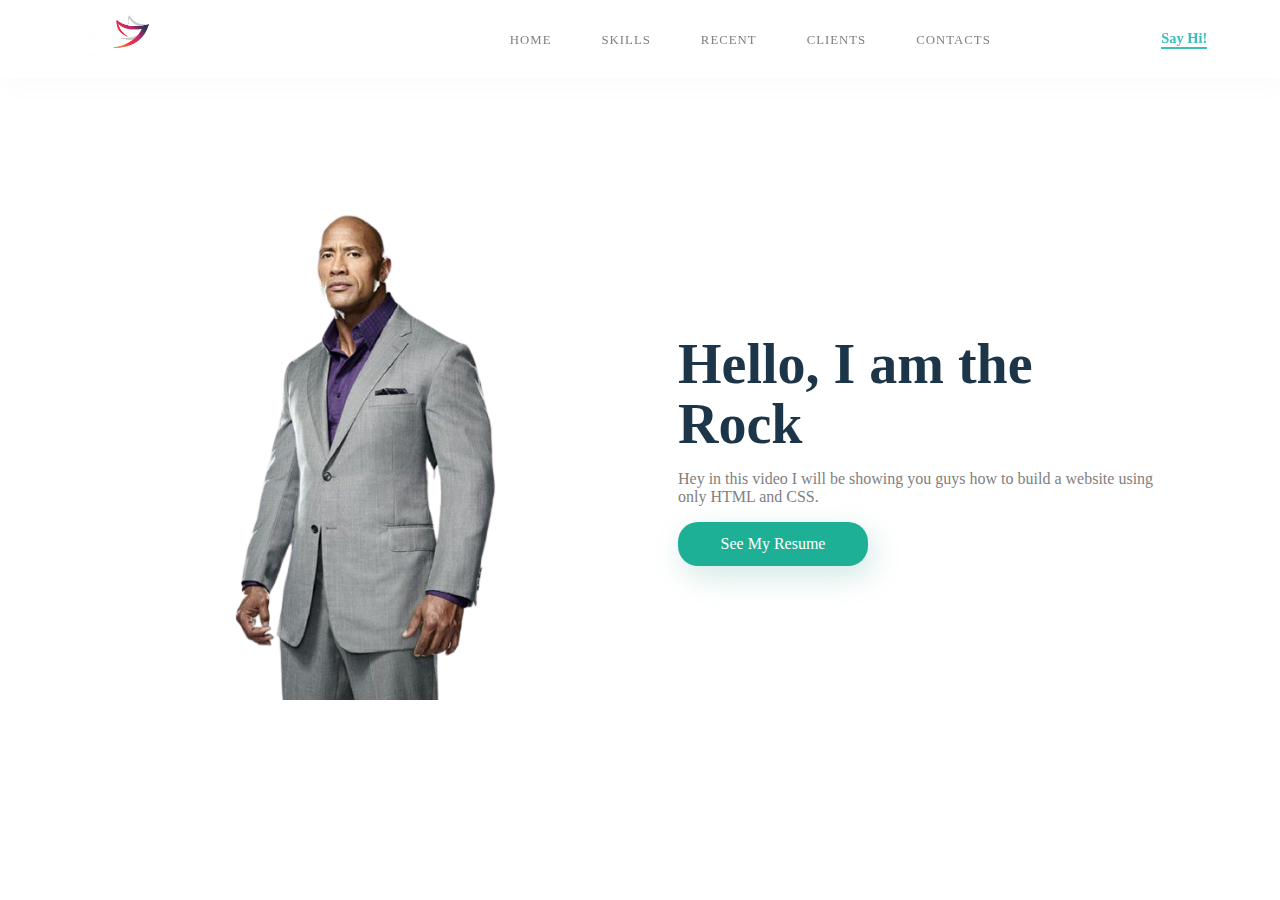
<file: index.html>
<!DOCTYPE html>
<html>
  <head>
    <meta charset="utf-8">
    <meta name="viewport" content="width=device-width">
    <title>Rock Resume</title>
    <link href="style.css" rel="stylesheet" type="text/css" />
  </head>
  <body>
       <section id="main">
                <nav>
                   <a href="#" class="logo">
                        <img src="logo.png" alt="The logo of project Rock">
                   </a>
                   <span class="menu-space"></span>
                   <ul class="menu">
                        <li><a href="/hover/index.html">Home</a></li>
                        <li><a href="#">Skills</a></li>
                        <li><a href="#">Recent</a></li>
                        <li><a href="#">Clients</a></li>
                        <li><a href="#">Contacts</a></li>
                   </ul>
                   <a href="#" class="hey"><strong>Say Hi!</strong></a>
                </nav>
       </section>

       <section class="content">
               <div class="image">
                     <img src="Rock.png" alt="Rock" >
               </div>
               <div class="main-text">
                       <h1>Hello, I am the <br> Rock</h1>
                       <p>Hey in this video I will be showing you guys how to build a website using only HTML and CSS.</p>
                       <a href="#" class="resume-btn">See My Resume</a>
               </div>
       </section>
  </body>
</html>
</file>
<file: style.css>
* {
        box-sizing: border-box;
}

body {
        margin: 0px;
        padding: 0px;
        font: poppins;
}

#main {
        width: 100%;
        height: 50vh;
        position: relative;
}

nav {
        display: flex;
        justify-content: space-around;
        align-items: center;
        position: fixed;
        top: 0;
        left: 0;
        width: 100%;
        background-color: white;
        box-shadow: 5px 10px 30px rgba(0, 0, 0, 0.02);
        z-index: 1;
}

.logo img{
        height: 45px;
}

.menu{
        list-style: none;
        display: flex;
}

.menu li a{
        height: 40px;
        line-height: 43px;
        margin: 3px;
        padding: 0px 22px;
        display: flex;
        font-size: 0.8em;
        text-transform: uppercase;
        font-weight: 500;
        letter-spacing: 1px;
        color: gray;
}

a {
        text-decoration: none;
}

.hey {
        color: #39bfbd;
        font-weight: 500;
        font-size: 0.9em;
        border-bottom: 2px solid #39bfbd;
}

.image {
        width: 500px;
        height: 500px;
}

.image img{
        width: 100%;
        height: 100%;
        object-fit: contain;
}

.content {
        display: flex;
        width: 90%;
        justify-content: space-around;
        align-items: center;
        position: absolute;
        left: 50%;
        right: 50;
        transform: translate(-50%,-50%);
}

.main-text {
        width: 500px;
}

.main-text h1 {
        font-size:  3.5em;
        color: #1c3548;
        margin: 0px 0px 10px 0px;
        line-height: 60px;
}

.main-text p {
        color: gray;
}

.resume-btn {
        width: 190px;
        height: 44px;
        display: flex;
        justify-content: center;
        align-items: center;
        color: white;
        background-color: #1db096;
        border-radius: 20px;
        box-shadow: 5px 10px 30px rgba(24, 139, 119, 0.2);
}

.resume-btn:hover {
        background-color: #23cdaf;
        transition: all ease 0.2e;
}

.menu li a:hover{
        background-color: #23cdaf;
        color: white;
        box-shadow: 5px 10px 30px rgba(24, 139, 119, 0.2);
        transition: all ease 0.2e;
}
</file>
